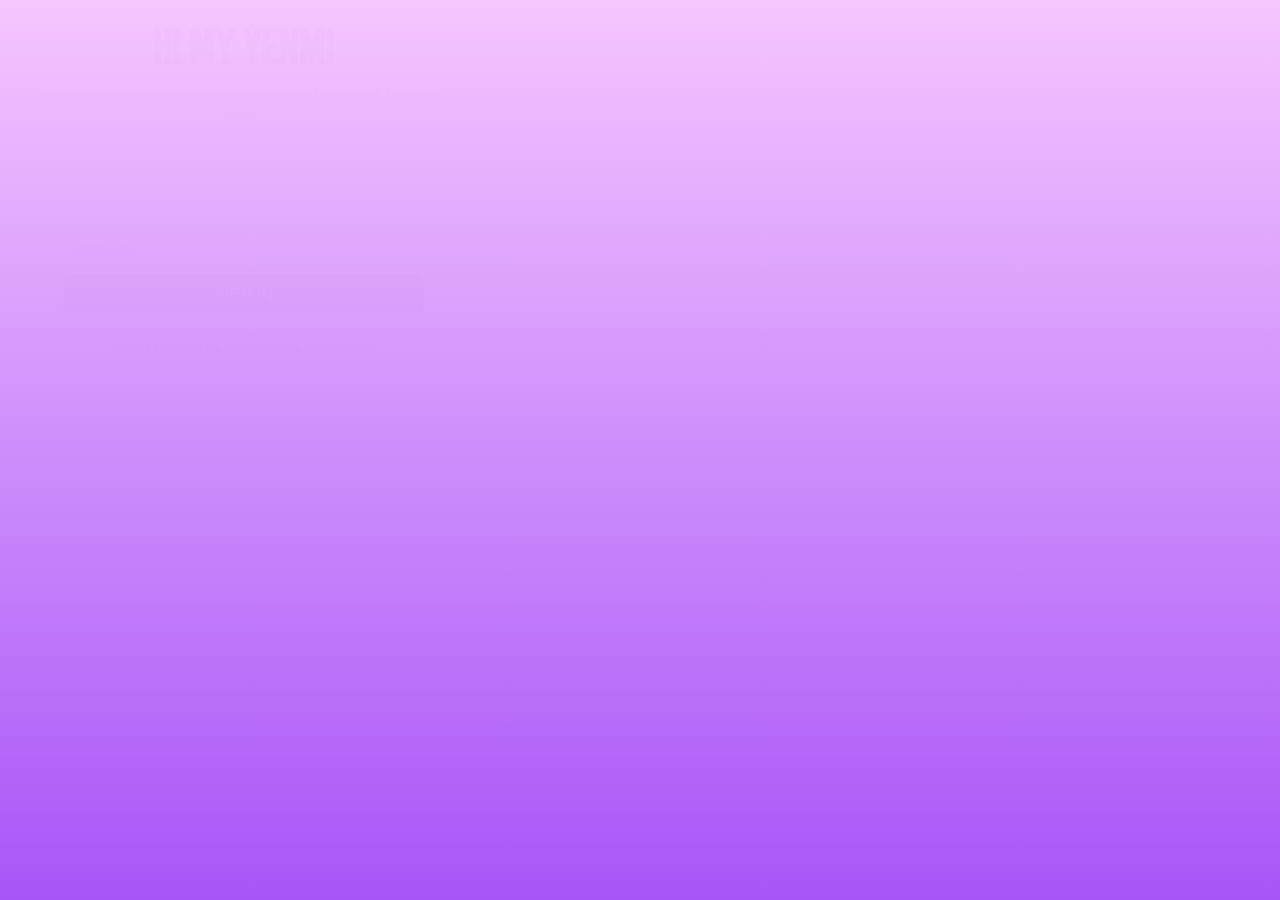
<file: Kannan-page/index.html>
<!DOCTYPE html>
<html lang="en">
<head>
    <meta charset="UTF-8">
    <meta http-equiv="refresh" content="0;url=pages/landing.html">
    <title>Redirecting...</title>
</head>
<body>
    <p>Redirecting to landing page...</p>
</body>
</html>
</file>
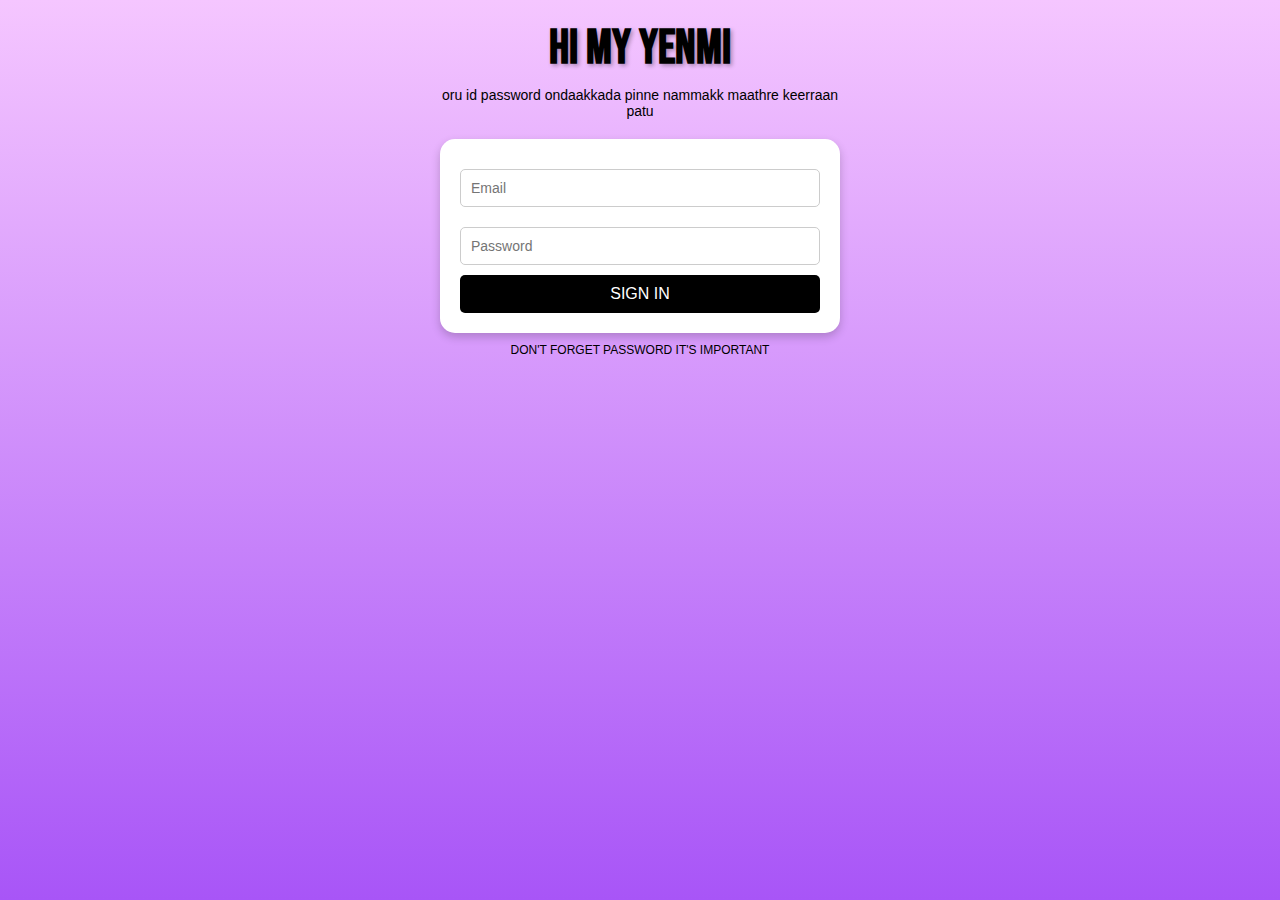
<file: Kannan-page/pages/landing.html>
<!DOCTYPE html>
<html lang="en">
<head>
    <meta charset="UTF-8">
    <meta name="viewport" content="width=device-width, initial-scale=1.0">
    <title>Landing Page</title>
    <link href="https://fonts.googleapis.com/css2?family=Bebas+Neue&display=swap" rel="stylesheet">
    <link rel="stylesheet" href="../styles.css">
</head>
<body>
    <section id="landing-page" class="page active">
        <h1>HI MY YENMI</h1>
        <p>oru id password ondaakkada pinne nammakk maathre keerraan patu</p>
        <form id="login-form">
            <input type="text" id="user-id" placeholder="Email" required>
            <input type="password" id="password" placeholder="Password" required>
            <button type="submit">SIGN IN</button>
        </form>
        <div class="note">DON'T FORGET PASSWORD IT'S IMPORTANT</div>
    </section>
    <script src="../script.js"></script>
</body>
</html>
</file>
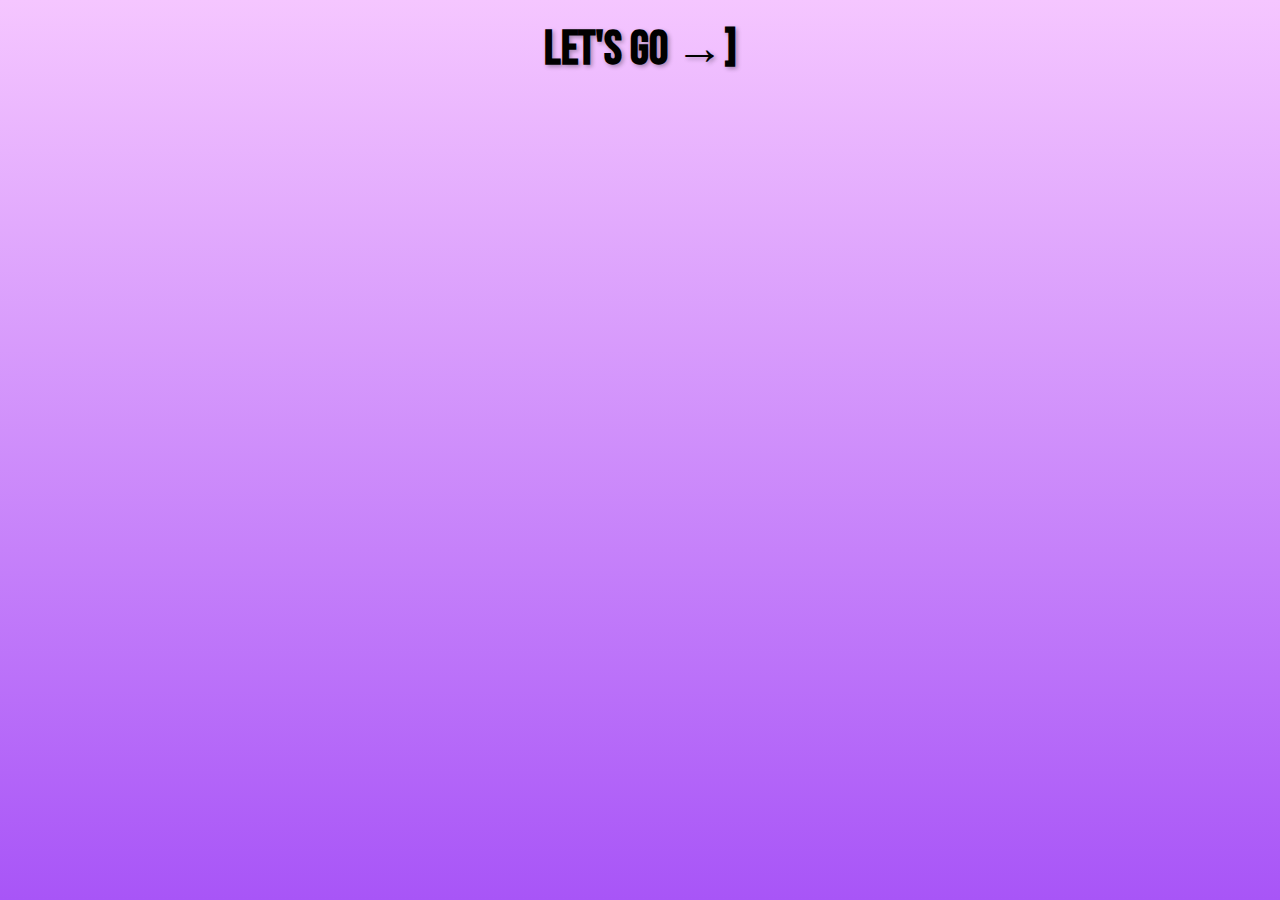
<file: Kannan-page/pages/lets-go.html>
<!DOCTYPE html>
<html lang="en">
<head>
    <meta charset="UTF-8">
    <meta name="viewport" content="width=device-width, initial-scale=1.0">
    <title>Let's Go</title>
    <link href="https://fonts.googleapis.com/css2?family=Bebas+Neue&display=swap" rel="stylesheet">
    <link rel="stylesheet" href="../styles.css">
</head>
<body>
    <section id="lets-go-page" class="page active">
        <h1>LET'S GO →]</h1>
    </section>
    <script src="../script.js"></script>
</body>
</html>
</file>
<file: Kannan-page/styles.css>
* {
    margin: 0;
    padding: 0;
    box-sizing: border-box;
    font-family: Arial, sans-serif;
}

body {
    background: linear-gradient(180deg, #f5c6ff 0%, #a855f7 100%);
    color: #fff;
    min-height: 100vh;
    display: flex;
    flex-direction: column;
    align-items: center;
    padding: 20px;
    overflow-x: hidden;
}

.page {
    width: 100%;
    max-width: 400px;
    text-align: center;
}

.page.active {
    animation: slideIn 0.5s ease-in-out;
}

@keyframes slideIn {
    from { transform: translateX(-100%); opacity: 0; }
    to { transform: translateX(0); opacity: 1; }
}

/* Landing Page */
#landing-page h1 {
    font-family: 'Bebas Neue', sans-serif;
    font-size: 48px;
    color: #000;
    text-shadow: 2px 2px 4px rgba(0, 0, 0, 0.3);
    margin-bottom: 10px;
}

#landing-page p {
    font-size: 14px;
    color: #000;
    margin-bottom: 20px;
}

#landing-page form {
    background: #fff;
    padding: 20px;
    border-radius: 15px;
    box-shadow: 0 4px 10px rgba(0, 0, 0, 0.2);
}

#landing-page input {
    width: 100%;
    padding: 10px;
    margin: 10px 0;
    border: 1px solid #ccc;
    border-radius: 5px;
    font-size: 14px;
}

#landing-page button {
    width: 100%;
    padding: 10px;
    background: #000;
    color: #fff;
    border: none;
    border-radius: 5px;
    font-size: 16px;
    cursor: pointer;
}

#landing-page .note {
    font-size: 12px;
    color: #000;
    margin-top: 10px;
}

/* Let's Go Page */
#lets-go-page h1 {
    font-family: 'Bebas Neue', sans-serif;
    font-size: 48px;
    color: #000;
    text-shadow: 2px 2px 4px rgba(0, 0, 0, 0.3);
    margin-bottom: 20px;
}

/* Chat Page */
#chat-page img.profile {
    width: 40px;
    height: 40px;
    border-radius: 50%;
    margin: 10px;
    cursor: pointer;
}

#chat-page .chat-message {
    display: flex;
    align-items: center;
    margin: 10px 0;
}

#chat-page .chat-message.left {
    justify-content: flex-start;
}

#chat-page .chat-message.right {
    justify-content: flex-end;
}

#chat-page .chat-message .message {
    background: #e5e5e5;
    color: #000;
    padding: 10px 15px;
    border-radius: 15px;
    max-width: 70%;
    font-size: 14px;
}

#chat-page .text-input {
    width: 100%;
    padding: 10px;
    background: #d1d1d1;
    color: #000;
    text-align: center;
    border: none;
    border-radius: 10px;
    font-size: 16px;
}

/* Question Pages */
.question-page {
    position: relative;
}

.question-page img.profile {
    width: 40px;
    height: 40px;
    border-radius: 50%;
    position: absolute;
    top: 10px;
    left: 10px;
    cursor: pointer;
}

.question-page h2 {
    font-family: 'Bebas Neue', sans-serif;
    font-size: 24px;
    color: #fff;
    text-shadow: 2px 2px 4px rgba(0, 0, 0, 0.3);
    margin: 60px 0 20px;
}

.question-page .answer-btn, .question-page .answer-input {
    background: #fff;
    color: #000;
    padding: 10px 20px;
    border-radius: 10px;
    font-size: 16px;
    display: inline-block;
    margin-bottom: 20px;
    border: none;
    width: 80%;
}

.question-page .next-btn {
    position: absolute;
    top: 50%;
    right: 10px;
    transform: translateY(-50%);
    font-size: 24px;
    color: #fff;
    cursor: pointer;
}

.question-page .bg-image {
    width: 100%;
    height: 300px;
    background-size: cover;
    background-position: center;
    border-radius: 15px;
    position: relative;
    overflow: hidden;
}

.question-page .bg-image::before {
    content: '';
    position: absolute;
    top: 0;
    left: 0;
    width: 100%;
    height: 100%;
    background: rgba(168, 85, 247, 0.5);
    border-radius: 15px;
}

/* Collage Page */
#collage-page img.profile {
    width: 40px;
    height: 40px;
    border-radius: 50%;
    position: absolute;
    top: 10px;
    left: 10px;
}

#collage-page .chat-btn {
    position: absolute;
    top: 10px;
    right: 10px;
    background: #fff;
    color: #000;
    padding: 5px 10px;
    border-radius: 10px;
    font-size: 14px;
    cursor: pointer;
}

#collage-page h2 {
    font-family: 'Bebas Neue', sans-serif;
    font-size: 24px;
    color: #fff;
    margin: 60px 0 20px;
}

#collage-page .collage {
    display: grid;
    grid-template-columns: repeat(2, 1fr);
    gap: 10px;
}

#collage-page .collage img {
    width: 100%;
    height: 150px;
    object-fit: cover;
    border-radius: 10px;
}
</file>
